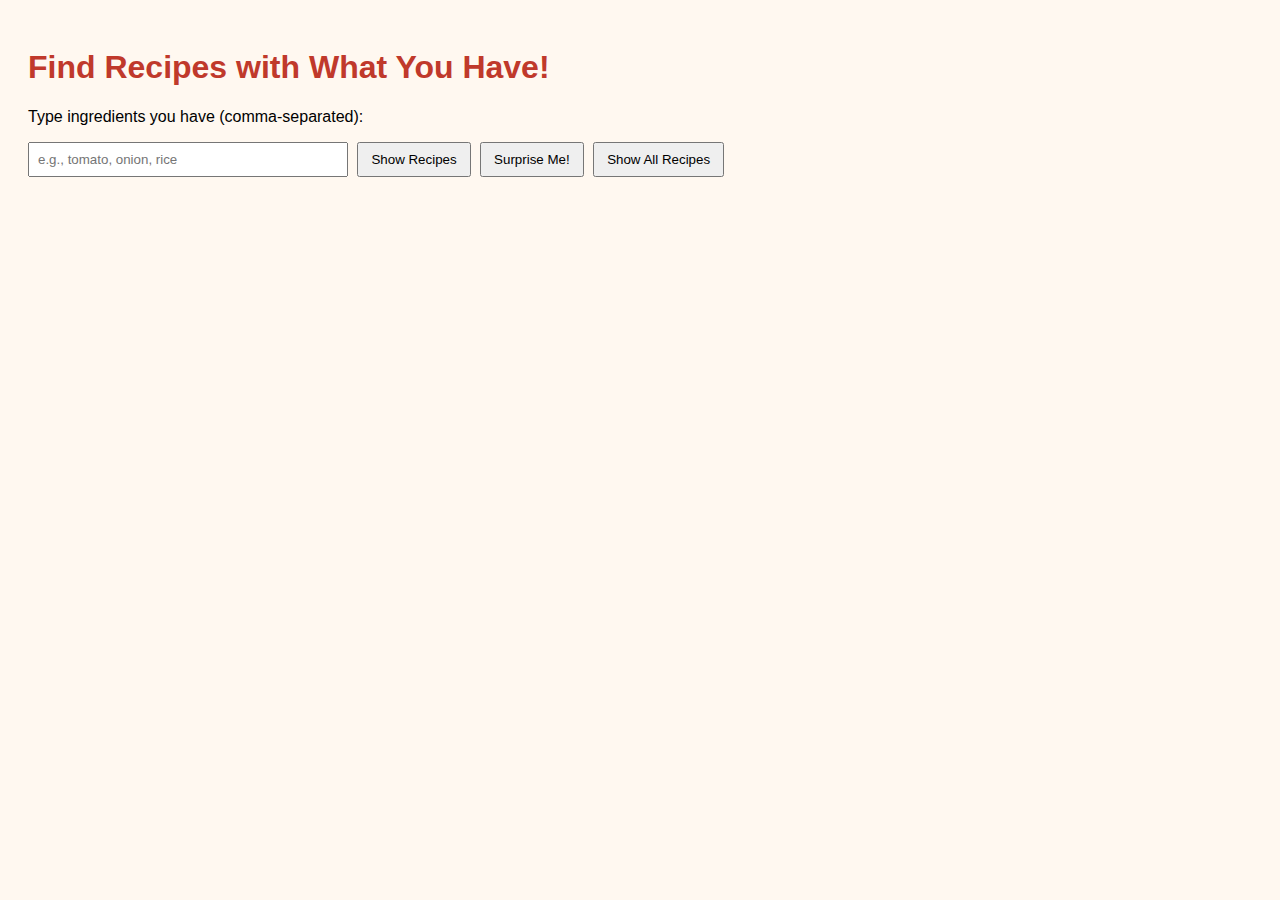
<file: assets/aaj-kya-banau/index.html>
<!DOCTYPE html>
<html lang="en">
<head>
    <meta charset="UTF-8" />
    <meta name="viewport" content="width=device-width, initial-scale=1.0"/>
    <title>Indian Recipes Finder</title>
    <link rel="stylesheet" href="style.css" />
</head>
<body>
    <h1>Find Recipes with What You Have!</h1>
    <p>Type ingredients you have (comma-separated):</p>
    <input type="text" id="ingredientsInput" placeholder="e.g., tomato, onion, rice" />
    <button id="showRecipesBtn">Show Recipes</button>
    <button id="randomRecipeBtn">Surprise Me!</button>

    <button id="showAllBtn">Show All Recipes</button>

    <div id="recipesContainer"></div>

    <script src="script.js"></script>
</body>
</html>
</file>
<file: assets/aaj-kya-banau/style.css>
body {
    font-family: sans-serif;
    padding: 20px;
    background: #fff8f0;
}
h1 {
    color: #c0392b;
}
input {
    width: 300px;
    padding: 8px;
}
button {
    margin-left: 5px;
    padding: 8px 12px;
    cursor: pointer;
}
#recipesContainer {
    margin-top: 20px;
    display: flex;
    flex-wrap: wrap;
    gap: 15px;
}
.recipe-card {
    background: #ffffff;
    border: 1px solid #ddd;
    padding: 10px;
    width: 250px;
    box-shadow: 2px 2px 8px rgba(0,0,0,0.1);
}
.recipe-card h3 {
    margin-top: 0;
    color: #2c3e50;
}
</file>
